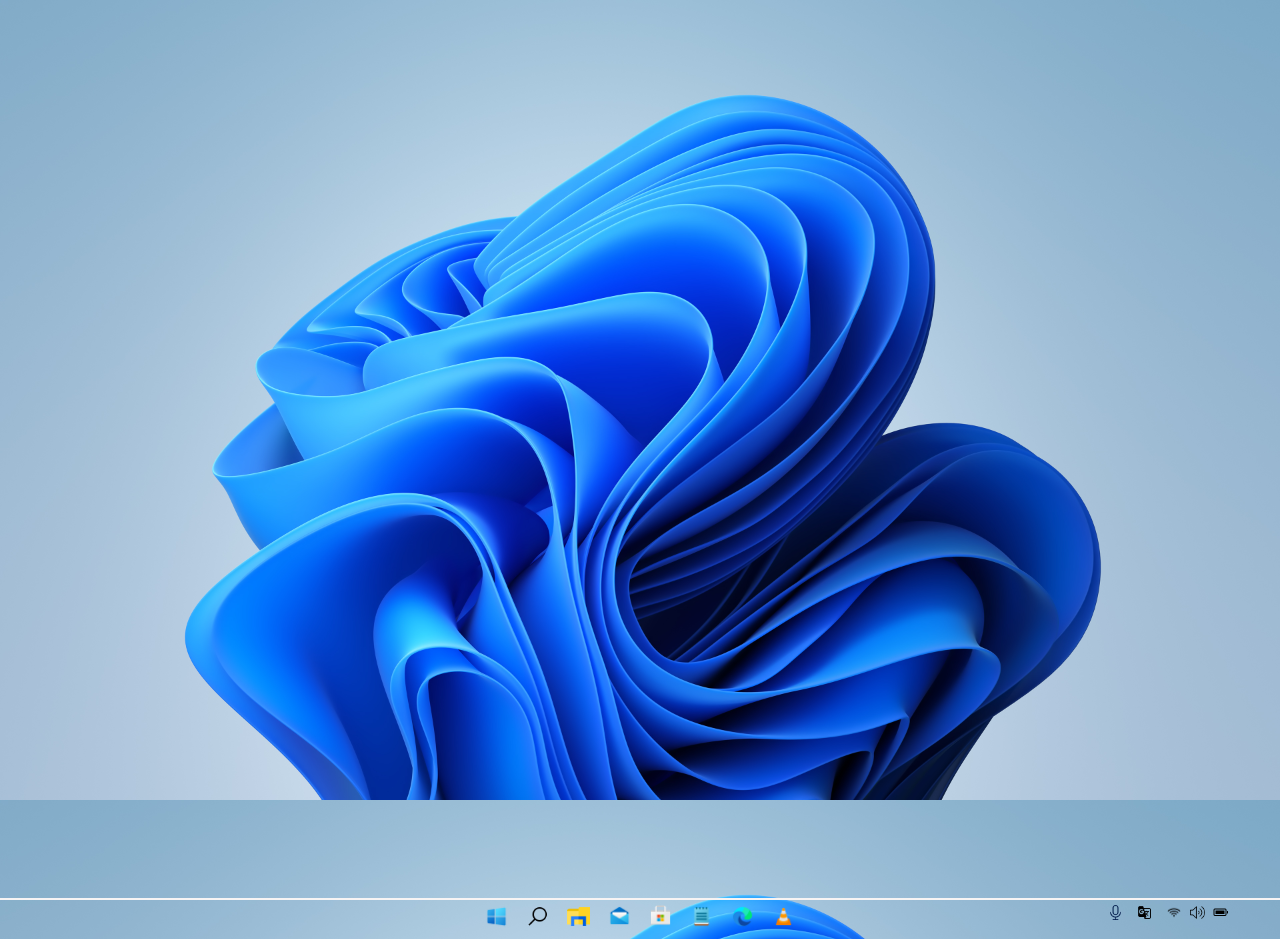
<file: index.html>
<!DOCTYPE html>
<html lang="en">

<head>
    <meta charset="UTF-8">
    <meta http-equiv="X-UA-Compatible" content="IE=edge">
    <meta name="viewport" content="width=device-width, initial-scale=1.0">
    <title>windows 11 preview</title>
    <link rel="stylesheet" href="style.css">
</head>

<body>
    <div id="container">
        <div class="center-taskbar">
            <div class="windows" id="sel">
                <img src="main-taskbar/windows.png" alt="" class="windows-img">
            </div>
            <div class="search">
                <img src="main-taskbar/search.png" alt="">
            </div>
            <a href="/file-explorer/files.html">
                <div class="file-explorer">
                    <img src="main-taskbar/file-explorer.png" alt="">
                </div>
            </a>
            <div class="mail">
                <img src="main-taskbar/mail.png" alt="">
            </div>
            <div class="microsoft-store">
                <img src="main-taskbar/microsoft-store.png" alt="">
            </div>
            <div class="notepad">
                <img src="main-taskbar/notepad.png" alt="">
            </div>
            <div class="edge">
                <img src="main-taskbar/edge.png" alt="">
            </div>
            <div class="vlc">
                <img src="main-taskbar/vlc.png" alt="">
            </div>
        </div>
        <div class="right-taskbar">
            <div class="microphone">
                <img src="right-taskbar/microphone.png" alt="">
            </div>
            <div class="language">
                <img src="right-taskbar/language.png" alt="">
            </div>
            <div class="last-three-right">
                <img src="right-taskbar/wifi.png" alt="">
                <img src="right-taskbar/volume.png" alt="">
                <img src="right-taskbar/battery.png" alt="">
            </div>
        </div>
    </div>
    <div id="start" style="display: none;">
        <div class="top-twoFlex">
            <div class="heading-start">Pinned</div>
            <button class="right-twoFlex">All apps ></button>
        </div>
        <div class="first-six">
            <div class="edge-img">
                <img src="start/edge.png" alt="">
                <p>Edge</p>
            </div>
            <div class="camera-img">
                <img src="start/camera.png" alt="">
                <p>Camera</p>
            </div>
            <a href="/file-explorer/files.html">
                <div class="file-explorer-img">
                    <img src="start/file-explorer.png" alt="">
                    <p style="text-decoration: none; color:black">Files</p>
                </div>
            </a>
            <div class="mail-img">
                <img src="start/mail.png" alt="">
                <p>Mail</p>
            </div>
            <div class="store-img">
                <img src="start/microsoft-store.png" alt="">
                <p>Store</p>
            </div>
            <div class="notepad-img">
                <img src="start/notepad.png" alt="">
                <p>Notepad</p>
            </div>
        </div>
        <div class="second-six">
            <div class="vlc-img">
                <img src="start/vlc.png" alt="">
                <p>VLC</p>
            </div>
            <div class="fb-img">
                <img src="start/fb.png" alt="">
                <p>Facebook</p>
            </div>
            <div class="instagram-img">
                <img src="start/instagram.png" alt="">
                <p>Instagram</p>
            </div>
            <div class="messenger-img">
                <img src="start/messenger.png" alt="">
                <p>Messenger</p>
            </div>
            <div class="netflix-img">
                <img src="start/netflix.png" alt="">
                <p>Netflix</p>
            </div>
            <div class="office-img">
                <img src="start/office.png" alt="">
                <p>Office</p>
            </div>
        </div>
        <div class="third-six">
            <div class="prime-img">
                <img src="start/prime.png" alt="">
                <p>Prime</p>
            </div>
            <div class="settings-img">
                <img src="start/settings.png" alt="">
                <p>Setting</p>
            </div>
            <div class="spotify-img">
                <img src="start/spotify.png" alt="">
                <p>Spotify</p>
            </div>
            <div class="twitter-img">
                <img src="start/twitter.png" alt="">
                <p>Twitter</p>
            </div>
            <div class="whatsapp-img">
                <img src="start/whatsapp.png" alt="">
                <p>Whatsapp</p>
            </div>
            <div class="xbox-img">
                <img src="start/xbox-logo.png" alt="">
                <p>Xbox</p>
            </div>
        </div>
        <div id="important">
            <div class="important-top">
                <div class="Important-note">Recommended</div>
                <button class="important-more">More ></button>
            </div>
            <div class="three-recom">
                <div class="news">
                    <div class="news-img">
                        <img src="start/news.png" alt="">
                    </div>
                    <div class="news-heading">
                        <div><b>Latest News</b> </div>
                        <div>Recently Added</div>
                    </div>
                </div>
                <div class="keep">
                    <div class="keep-img">
                        <img src="start/keep.png" alt="">
                    </div>
                    <div class="keep-heading">
                        <div> <b>Google Keep</b> </div>
                        <div>Recently Added</div>
                    </div>
                </div>
                <div class="chrome">
                    <div class="chrome-img">
                        <img src="start/chrome.png" alt="">
                    </div>
                    <div class="chrome-heading">
                        <div><b>Chrome</b> </div>
                        <div>Recently Added</div>
                    </div>
                </div>
            </div>
        </div>
    </div>
</body>
<script src="script.js"></script>

</html>
</file>
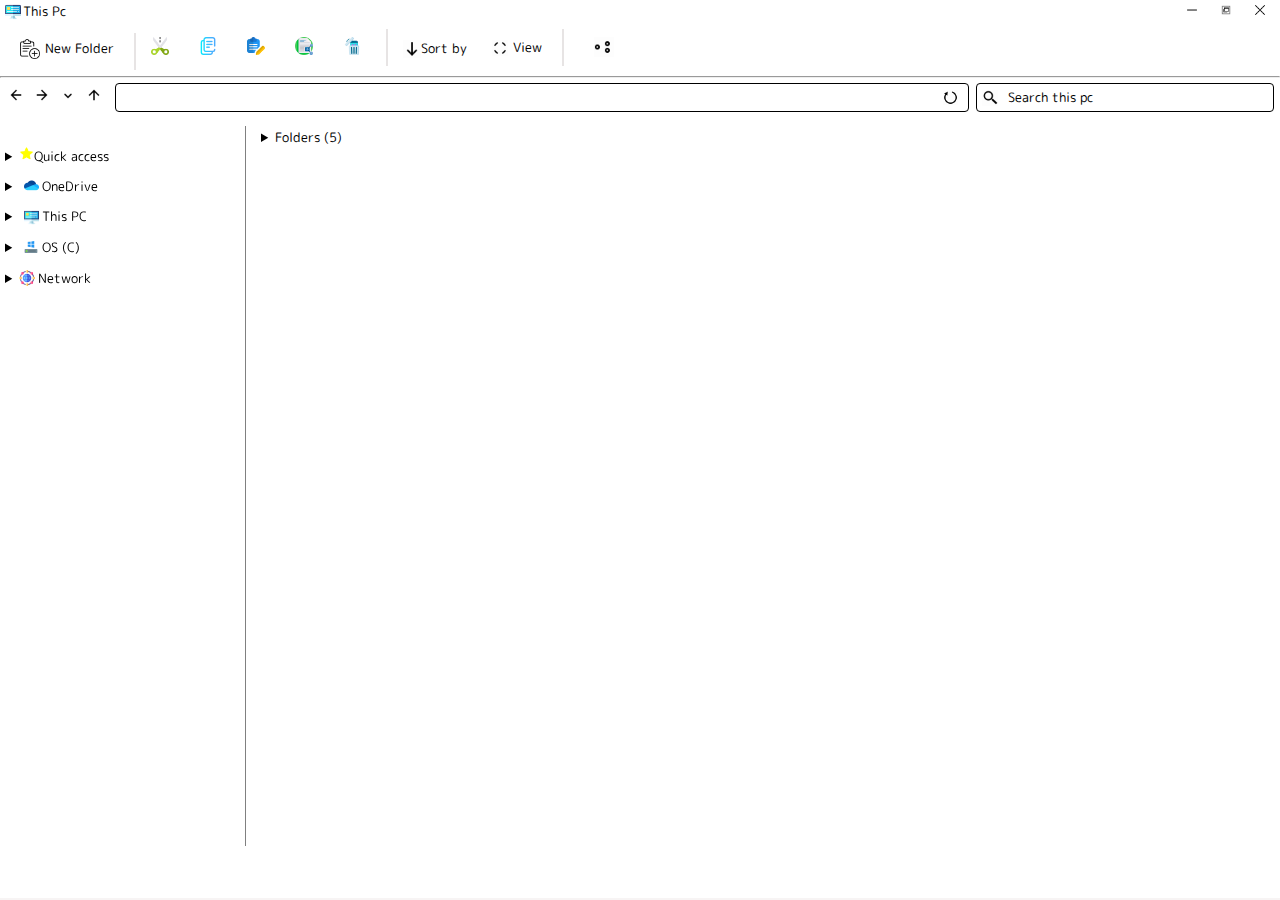
<file: file-explorer/files.html>
<!DOCTYPE html>
<html lang="en">

<head>
    <meta charset="UTF-8">
    <meta http-equiv="X-UA-Compatible" content="IE=edge">
    <meta name="viewport" content="width=device-width, initial-scale=1.0">
    <title>This Pc</title>
    <link rel="stylesheet" href="files.css">
</head>

<body id="closeBody">
    <div id="upper">
        <div id="first-upper">
            <div class="left-upper">
                <img src="top/pc-icon.png" alt="">
                <div>This Pc</div>
            </div>
            <div class="right-upper">
                <img src="top/minimize.png" alt="">
                <img src="top/icons8-maximize-window.gif" alt="">
                <a href="../index.html">
                    <img src="top/close.png" alt="" id="closeWindows">
                </a>
            </div>
        </div>
        <div id="second-upper">
            <div class="folder">
                <img src="top/folder.png" alt="">
                <div>New Folder</div>
                <!-- <hr style="border: none; "> -->
                <hr>
            </div>
            <div class="four-icons">
                <div class="cut">
                    <img src="top/cut.png" alt="">
                </div>
                <div class="copy">
                    <img src="top/copy2.png" alt="">
                </div>
                <div class="rename">
                    <img src="top/rename.png" alt="">
                </div>
                <div class="share">
                    <img src="top/share2.png" alt="">
                </div>
                <div class="delete">
                    <img src="top/delete.png" alt="">
                </div>
                <hr>
            </div>
            <div class="short">
                <img src="top/short.gif" alt="">
                <div>Sort by</div>
            </div>
            <div class="sort-first-div">
                <ul class="firstColor">
                    <li>Name</li>
                    <li>Type</li>
                    <li>Total Size</li>
                    <div>
                        <li class="explore">More</li>
                        <img src="top/right-more.gif" alt="">
                    </div>
                    <div class="more-explore">
                        <ul>
                            <li>Free Space</li>
                            <li>File System</li>
                            <li>Comments</li>
                            <li>Network Location</li>
                            <li>Percent Full</li>
                        </ul>
                    </div>
                    <li>Ascending</li>
                    <li>Descending</li>
                    <hr style="border: 0.01px solid; color: rgb(241, 237, 237);">
                    <div class="groupName">
                        <li>Group by</li>
                        <!-- <img src="top/right-more.gif" alt=""> -->
                    </div>
                </ul>
                <div class="groupExtract">
                    <ul>
                        <li>Name</li>
                        <li>Type</li>
                        <li>Total Size</li>
                        <li>Free Space</li>
                        <li>File System</li>
                        <li>Comments</li>
                        <li>Network Location</li>
                        <li>Percent Full</li>
                    </ul>
                </div>

            </div>
            <div id="view">
                <div class="flex-view">
                    <img src="view/icons8-full-screen.gif" alt="">
                    <div>View</div>
                </div>
                <div class="view-content">
                    <div class="extra-large-icon">
                        <img src="view/extra-large-icon.png" alt="">
                        <div>Extra Large icons</div>
                    </div>
                    <div class="large-icon">
                        <img src="view/extra-large-icon.png" alt="">
                        <div>Large icons</div>
                    </div>
                    <div class="medium-icon">
                        <img src="view/extra-large-icon.png" alt="">
                        <div>Medium Icon</div>
                    </div>
                    <div class="small-icon">
                        <img src="view/small-icon.png" alt="">
                        <div>Small icon</div>
                    </div>
                    <div class="list">
                        <img src="view/list.png" alt="">
                        <div>List</div>
                    </div>
                    <div class="details">
                        <img src="view/details.png" alt="">
                        <div>Details</div>
                    </div>
                    <div class="tiles">
                        <img src="view/tiles.png" alt="">
                        <div>Tiles</div>
                    </div>
                    <div class="content">
                        <img src="view/content.png" alt="">
                        <div>Content</div>
                    </div>
                    <div class="compact-view">
                        <img src="view/compact-view.gif" alt="">
                        <div>Compact View</div>
                    </div>
                    <hr>
                    <div class="show">Show
                        <img src="view/show/show-more.gif" alt="">
                    </div>
                </div>
                <div class="show-content">
                    <div class="details-pane">
                        <img src="view/show/details.png" alt="">
                        <div>Details pane</div>
                    </div>
                    <div class="preview">
                        <img src="view/show/preview.png" alt="">
                        <div>Preview pane</div>
                    </div>
                    <div class="check-box">
                        <img src="view/show/check-box.png" alt="">
                        <div>Item check boxes</div>
                    </div>
                    <div class="file-name">
                        <img src="view/show/file-name.png" alt="">
                        <div>File name extensions</div>
                    </div>
                    <div class="hidden-items">
                        <img src="view/show/hidden-items.png" alt="">
                        <div>Hidden items</div>
                    </div>
                </div>
            </div>
            <hr class="lastTop">
            <div class="dot">
                <img src="dot/dot-gif.gif" alt="">
            </div>
            <div class="dotContent">
                <div class="location">
                    <img src="dot/dot-content-images/location.png" alt="">
                    <div>Add a network location</div>
                </div>
                <div class="map">
                    <img src="dot/dot-content-images/network.png" alt="">
                    <div>Map network drive</div>
                </div>
                <div class="disconnect">
                    <img src="dot/dot-content-images/disconnect.png" alt="">
                    <div>Disconnect network drive</div>
                </div>
                <div class="select">
                    <img src="dot/dot-content-images/select-all.png" alt="">
                    <div>Select all</div>
                </div>
                <div class="selectNone">
                    <img src="dot/dot-content-images/select-none.png" alt="">
                    <div>Select none</div>
                </div>
                <div class="invert">
                    <img src="dot/dot-content-images/invert.png" alt="">
                    <div>Invert selection</div>
                </div>
                <div class="options">
                    <img src="dot/dot-content-images/options.png" alt="">
                    <div>Options</div>
                </div>
                <div class="properties">
                    <img src="dot/dot-content-images/properties.png" alt="">
                    <div>Properties</div>
                </div>
            </div>
        </div>
        <hr>
    </div>
    <div id="middelFlex">
        <div class="arrowImage">
            <img src="arrowFolder/leftArrow.png" alt="">
            <img src="arrowFolder/rightArrow.png" alt="">
            <img src="arrowFolder/downArrow.png" alt="">
            <img src="arrowFolder/upArrow.png" alt="">
        </div>
        <div class="pageReload">
            <img src="arrowFolder/page-reload.gif" alt="">
        </div>
        <div class="searchHere">
            <img src="arrowFolder/search-here.gif" alt="">
            <input type="text" placeholder="Search this pc" class="search">
        </div>
    </div>
    <br>
    <div id="lastSection">
        <div class="leftSection">
            <details>
                <summary><img src="lastSection/quickAccess.png" class="quickimg" alt="">Quick access</summary>
                <div class="quickaccess-Content">
                    <div class="desktop" style="display: flex;">
                        <img src="lastSection/desktop.png" alt="">
                        <div>Desktop</div>
                    </div>
                    <div class="download" style="display: flex;">
                        <img src="lastSection/download.png" alt="">
                        <div>Download</div>
                    </div>
                    <div class="documents" style="display: flex;">
                        <img src="lastSection/documents.png" alt="">
                        <div>Documents</div>
                    </div>
                    <div class="pictures" style="display: flex;">
                        <img src="lastSection/picture.png" alt="">
                        <div>Picture</div>
                    </div>
                    <div class="screenShot" style="display: flex;">
                        <img src="lastSection/screenshot.png" alt="">
                        <div>Screenshots</div>
                    </div>
                </div>
            </details>
            <details class="secondDetails">
                <summary><img src="lastSection/onedrive.png" alt="" class="oneDrive-mainimg">OneDrive</summary>
                <div class="onedriveContent">
                    <div class="onedriveDesktop" style="display: flex;">
                        <img src="lastSection/ondrive-desktop.png" alt="">
                        <div>Desktop</div>
                    </div>
                    <div class="onedriveDocument" style="display: flex;">
                        <img src="lastSection/onedrive-document.png" alt="">
                        <div>Documents</div>
                    </div>
                    <div class="onedrivePicture" style="display: flex;">
                        <img src="lastSection/onedrive-picture.png" alt="">
                        <div>Pictures</div>
                    </div>
                </div>
            </details>
            <details>
                <summary class="thirdDetails"><img src="lastSection/this-pc.png" class="thisPc" alt="">This PC</summary>
                <div class="thisPccontent">
                    <div class="pcDesktop" style="display: flex;">
                        <img src="lastSection/desktop.png" alt="">
                        <div>Desktop</div>
                    </div>
                    <div class="pcDocuments" style="display: flex;">
                        <img src="lastSection/documents.png" alt="">
                        <div>Documents</div>
                    </div>
                    <div class="pcDownload" style="display: flex;">
                        <img src="lastSection/download.png" alt="">
                        <div>Download</div>
                    </div>
                    <div class="pcMusic" style="display: flex;">
                        <img src="lastSection/music.png" alt="">
                        <div>Music</div>
                    </div>
                    <div class="pcPucture" style="display: flex;">
                        <img src="lastSection/picture.png" alt="">
                        <div>Picture</div>
                    </div>
                    <div class="pcVideos" style="display: flex;">
                        <img src="lastSection/videos.png" alt="">
                        <div>Videos</div>
                    </div>
                </div>
            </details>
            <details class="osContent">
                <summary class="fourthDetails"><img src="lastSection/c-drive.png" alt="" class="cDrive">OS (C)</summary>
                <details class="cApps">
                    <summary><img src="lastSection/folder.png" alt="" class="cApps-img">Apps</summary>
                    <div class="appsContent">
                        <div class="app-firstFolder">
                            <img src="lastSection/folder.png" alt="">
                            <div>7VDFT</div>
                        </div>
                        <div class="app-secondFolder">
                            <img src="lastSection/folder.png" alt="">
                            <div>YR2T2</div>
                        </div>
                    </div>
                </details>
                <details class="dell">
                    <summary><img src="lastSection/folder.png" alt="">Dell</summary>
                    <details class="dellUpdate">
                        <summary><img src="lastSection/folder.png" alt="">UpdatePackage</summary>
                        <div class="dellLog">
                            <img src="lastSection/folder.png" alt="">
                            <div>Log</div>
                        </div>
                    </details>
                </details>
                <details class="drivers">
                    <summary><img src="lastSection/folder.png" alt="">Drivers</summary>
                    <details class="driversAudio">
                        <summary><img src="lastSection/folder.png" alt="">Audio</summary>
                        <details class="driver-firstCode">
                            <summary><img src="lastSection/folder.png" alt="">722J5</summary>
                            <details class="driversZero">
                                <summary><img src="lastSection/folder.png" alt="">0</summary>
                                <details class="drivers-drivers">
                                    <summary><img src="lastSection/folder.png" alt="">Drivers</summary>
                                    <div class="drivers-drivers-lastCode">
                                        <img src="lastSection/folder.png" alt="">
                                        <div>CSUFD</div>
                                    </div>
                                </details>
                            </details>
                        </details>
                        <details class="drivers-secondCode">
                            <summary><img src="lastSection/folder.png" alt="">RHHPH</summary>
                            <details class="drivers-RealtekAudio">
                                <summary><img src="lastSection/folder.png" alt="">RealtekAudio</summary>
                                <details class="details-firstI">
                                    <summary><img src="lastSection/folder.png" alt="">I</summary>
                                    <details class="details-secondI">
                                        <summary><img src="lastSection/folder.png" alt="">I</summary>
                                        <details class="drivers-as">
                                            <summary><img src="lastSection/folder.png" alt="">AS</summary>
                                            <div class="drivers-dlls">
                                                <img src="lastSection/folder.png" alt="">
                                                <div>DLLs</div>
                                            </div>
                                            <details class="drivers-ias">
                                                <summary><img src="lastSection/folder.png" alt="">IAS</summary>
                                                <div class="drivers-cfg">
                                                    <img src="lastSection/folder.png" alt="">
                                                    <div>Cfg</div>
                                                </div>
                                            </details>
                                        </details>
                                        <div class="drivers-fwLogy">
                                            <div class="drivers-Fw">
                                                <img src="lastSection/folder.png" alt="">
                                                <div>Fw</div>
                                            </div>
                                            <div class="drivers-topology">
                                                <img src="lastSection/folder.png" alt="">
                                                <div>Topology</div>
                                            </div>
                                        </div>
                                        <details class="drivers-Wov">
                                            <summary><img src="lastSection/folder.png" alt="">Wov</summary>
                                            <details class="drivers-corcent">
                                                <summary><img src="lastSection/folder.png" alt="">Corcent</summary>
                                                <details class="drivers-m">
                                                    <summary><img src="lastSection/folder.png" alt="">m</summary>
                                                    <div class="drivers-zh-CN">
                                                        <img src="lastSection/folder.png" alt="">
                                                        <div>zh-CN</div>
                                                    </div>
                                                </details>
                                            </details>
                                            <details class="drivers-Corfuj">
                                                <summary><img src="lastSection/folder.png" alt="">Corfuj</summary>
                                                <details class="drivers-secondM">
                                                    <summary><img src="lastSection/folder.png" alt="">m</summary>
                                                    <div class="drivers-ja-JP">
                                                        <img src="lastSection/folder.png" alt="">
                                                        <div>ja-JP</div>
                                                    </div>
                                                </details>
                                            </details>
                                            <details class="drivers-Corleno">
                                                <summary><img src="lastSection/folder.png" alt="">Corleno</summary>
                                                <details class="drivers-thirdM">
                                                    <summary><img src="lastSection/folder.png" alt="">m</summary>
                                                    <div class="drivers-second-zh-CN">
                                                        <img src="lastSection/folder.png" alt="">
                                                        <div>zh-CN</div>
                                                    </div>
                                                </details>
                                            </details>
                                            <details class="drivers-Corleno2">
                                                <summary><img src="lastSection/folder.png" alt="">Corleno2</summary>
                                                <details class="drivers-fourthM">
                                                    <summary><img src="lastSection/folder.png" alt="">m</summary>
                                                    <div class="drivers-fourth-zh-CN">
                                                        <img src="lastSection/folder.png" alt="">
                                                        <div>zh-CN</div>
                                                    </div>
                                                </details>
                                            </details>
                                            <details class="drivers-Corlexa">
                                                <summary><img src="lastSection/folder.png" alt="">Corlexa</summary>
                                                <details class="drivers-fifthM">
                                                    <summary><img src="lastSection/folder.png" alt="">m</summary>
                                                    <div class="drivers-de-DE">
                                                        <img src="lastSection/folder.png" alt="">
                                                        <div>de-DE</div>
                                                    </div>
                                                    <div class="drivers-de-AU">
                                                        <img src="lastSection/folder.png" alt="">
                                                        <div>de-Au</div>
                                                    </div>
                                                    <div class="drivers-de-CA">
                                                        <img src="lastSection/folder.png" alt="">
                                                        <div>de-CA</div>
                                                    </div>
                                                    <div class="drivers-de-GB">
                                                        <img src="lastSection/folder.png" alt="">
                                                        <div>de-GB</div>
                                                    </div>
                                                    <div class="drivers-de-IN">
                                                        <img src="lastSection/folder.png" alt="">
                                                        <div>de-IN</div>
                                                    </div>
                                                    <div class="drivers-de-US">
                                                        <img src="lastSection/folder.png" alt="">
                                                        <div>de-US</div>
                                                    </div>
                                                    <div class="drivers-es-ES">
                                                        <img src="lastSection/folder.png" alt="">
                                                        <div>es-ES</div>
                                                    </div>
                                                    <div class="drivers-es-MX">
                                                        <img src="lastSection/folder.png" alt="">
                                                        <div>es-MX</div>
                                                    </div>
                                                    <div class="drivers-fr-CA">
                                                        <img src="lastSection/folder.png" alt="">
                                                        <div>fr-CA</div>
                                                    </div>
                                                    <div class="drivers-fr-FR">
                                                        <img src="lastSection/folder.png" alt="">
                                                        <div>fr-FR</div>
                                                    </div>
                                                    <div class="drivers-fr-IT">
                                                        <img src="lastSection/folder.png" alt="">
                                                        <div>fr-IT</div>
                                                    </div>
                                                    <div class="drivers-ja-JP">
                                                        <img src="lastSection/folder.png" alt="">
                                                        <div>ja-JP</div>
                                                    </div>
                                                </details>
                                            </details>
                                            <details class="drivers-echo">
                                                <summary><img src="lastSection/folder.png" alt="">Echo</summary>
                                                <details class="drivers-sixthM">
                                                    <summary><img src="lastSection/folder.png" alt="">m</summary>
                                                    <div class="drivers-echo-m-de-AT">
                                                        <img src="lastSection/folder.png" alt="lastSection/folder.png">
                                                        <div>de-AT</div>
                                                    </div>
                                                    <div class="drivers-echo-m-de-DE">
                                                        <img src="lastSection/folder.png" alt="lastSection/folder.png">
                                                        <div>de-DE</div>
                                                    </div>
                                                    <div class="drivers-echo-m-en-AU">
                                                        <img src="lastSection/folder.png" alt="lastSection/folder.png">
                                                        <div>en-AU</div>
                                                    </div>
                                                    <div class="drivers-echo-m-en-CA">
                                                        <img src="lastSection/folder.png" alt="lastSection/folder.png">
                                                        <div>en-CA</div>
                                                    </div>
                                                    <div class="drivers-echo-m-en-GB">
                                                        <img src="lastSection/folder.png" alt="lastSection/folder.png">
                                                        <div>en-GB</div>
                                                    </div>
                                                    <div class="drivers-echo-m-en-IE">
                                                        <img src="lastSection/folder.png" alt="lastSection/folder.png">
                                                        <div>en-GB</div>
                                                    </div>
                                                    <div class="drivers-echo-m-en-IN">
                                                        <img src="lastSection/folder.png" alt="lastSection/folder.png">
                                                        <div>en-IN</div>
                                                    </div>
                                                    <div class="drivers-echo-m-en-NZ">
                                                        <img src="lastSection/folder.png" alt="lastSection/folder.png">
                                                        <div>en-NZ</div>
                                                    </div>
                                                    <div class="drivers-echo-m-en-US">
                                                        <img src="lastSection/folder.png" alt="lastSection/folder.png">
                                                        <div>en-US</div>
                                                    </div>
                                                    <div class="drivers-echo-m-es-ES">
                                                        <img src="lastSection/folder.png" alt="lastSection/folder.png">
                                                        <div>es-ES</div>
                                                    </div>
                                                    <div class="drivers-echo-m-es-MX">
                                                        <img src="lastSection/folder.png" alt="lastSection/folder.png">
                                                        <div>es-MX</div>
                                                    </div>
                                                    <div class="drivers-echo-m-fr-CA">
                                                        <img src="lastSection/folder.png" alt="lastSection/folder.png">
                                                        <div>fr-CA</div>
                                                    </div>
                                                    <div class="drivers-echo-m-fr-FR">
                                                        <img src="lastSection/folder.png" alt="lastSection/folder.png">
                                                        <div>fr-FR</div>
                                                    </div>
                                                    <div class="drivers-echo-m-it-IT">
                                                        <img src="lastSection/folder.png" alt="lastSection/folder.png">
                                                        <div>it-IT</div>
                                                    </div>
                                                    <div class="drivers-echo-m-ja-JP">
                                                        <img src="lastSection/folder.png" alt="lastSection/folder.png">
                                                        <div>ja-JP</div>
                                                    </div>
                                                </details>
                                            </details>
                                            <details class="drivers-Fuj">
                                                <summary><img src="lastSection/folder.png" alt="">Fuj</summary>
                                                <details class="drivers-fujM">
                                                    <summary><img src="lastSection/folder.png" alt="">m</summary>
                                                    <div class="drivers-fujM-ja-JP">
                                                        <img src="lastSection/folder.png" alt="">
                                                        <div>ja-JP</div>
                                                    </div>
                                                </details>
                                            </details>
                                            <details class="drivers-heyColva">
                                                <summary><img src="lastSection/folder.png" alt="">HeyClova</summary>
                                                <details class="drivers-heyColvaM">
                                                    <summary><img src="lastSection/folder.png" alt="">m</summary>
                                                    <div class="drivers-heyColvaM-ko-KR">
                                                        <img src="lastSection/folder.png" alt="">
                                                        <div>ko-KR</div>
                                                    </div>
                                                </details>
                                            </details>
                                            <details class="drivers-hilG">
                                                <summary><img src="lastSection/folder.png" alt="">HiLG</summary>
                                                <details class="drivers-hilGm">
                                                    <summary><img src="lastSection/folder.png" alt="">m</summary>
                                                    <div class="drivers-hilGm-ko-KR">
                                                        <img src="lastSection/folder.png" alt="">
                                                        <div>ko-KR</div>
                                                    </div>
                                                </details>
                                            </details>
                                            <details class="drivers-HwKws">
                                                <summary><img src="lastSection/folder.png" alt="">HwKws</summary>
                                                <details class="drivers-HwKwsM">
                                                    <summary><img src="lastSection/folder.png" alt="">m</summary>
                                                    <div class="drivers-HwKwsM-m-de-DE">
                                                        <img src="lastSection/folder.png" alt="">
                                                        <div>de-DE</div>
                                                    </div>
                                                    <div class="drivers-HwKwsM-m-en-AU">
                                                        <img src="lastSection/folder.png" alt="">
                                                        <div>en-AU</div>
                                                    </div>
                                                    <div class="drivers-HwKwsM-m-en-CA">
                                                        <img src="lastSection/folder.png" alt="">
                                                        <div>en-CA</div>
                                                    </div>
                                                    <div class="drivers-HwKwsM-m-en-GB">
                                                        <img src="lastSection/folder.png" alt="">
                                                        <div>en-GB</div>
                                                    </div>
                                                    <div class="drivers-HwKwsM-m-en-IN">
                                                        <img src="lastSection/folder.png" alt="">
                                                        <div>en-IN</div>
                                                    </div>
                                                    <div class="drivers-HwKwsM-m-en-US">
                                                        <img src="lastSection/folder.png" alt="">
                                                        <div>en-US</div>
                                                    </div>
                                                    <div class="drivers-HwKwsM-m-es-ES">
                                                        <img src="lastSection/folder.png" alt="">
                                                        <div>es-ES</div>
                                                    </div>
                                                    <div class="drivers-HwKwsM-m-es-MX">
                                                        <img src="lastSection/folder.png" alt="">
                                                        <div>es-MX</div>
                                                    </div>
                                                    <div class="drivers-HwKwsM-m-fr-CA">
                                                        <img src="lastSection/folder.png" alt="">
                                                        <div>fr-CA</div>
                                                    </div>
                                                    <div class="drivers-HwKwsM-m-fr-FR">
                                                        <img src="lastSection/folder.png" alt="">
                                                        <div>fr-FR</div>
                                                    </div>
                                                    <div class="drivers-HwKwsM-m-it-IT">
                                                        <img src="lastSection/folder.png" alt="">
                                                        <div>it-IT</div>
                                                    </div>
                                                    <div class="drivers-HwKwsM-m-ja-JP">
                                                        <img src="lastSection/folder.png" alt="">
                                                        <div>ja-JP</div>
                                                    </div>
                                                    <div class="drivers-HwKwsM-m-pt-BR">
                                                        <img src="lastSection/folder.png" alt="">
                                                        <div>pt-BR</div>
                                                    </div>
                                                    <div class="drivers-HwKwsM-m-zh-CN">
                                                        <img src="lastSection/folder.png" alt="">
                                                        <div>zh-CN</div>
                                                    </div>
                                                </details>
                                            </details>
                                            <details class="drivers-Leno2">
                                                <summary><img src="lastSection/folder.png" alt="">Leno2</summary>
                                                <details class="drivers-leno2m">
                                                    <summary><img src="lastSection/folder.png" alt="">m</summary>
                                                    <div class="drivers-leno2m">
                                                        <img src="lastSection/folder.png" alt="">
                                                        <div>zh-CN</div>
                                                    </div>
                                                </details>
                                            </details>
                                            <div class="drivers-service">
                                                <img src="lastSection/folder.png" alt="">
                                                <div>Service</div>
                                            </div>
                                            <div class="drivers-sid">
                                                <img src="lastSection/folder.png" alt="">
                                                <div>Sid</div>
                                            </div>
                                        </details>
                                    </details>
                                </details>
                            </details>
                        </details>
                    </details>
                </details>
                <div class="intel">
                    <img src="lastSection/folder.png" alt="lastSection/folder.png">
                    <div>Intel</div>
                </div>
                <details class="MagicPlusMini">
                    <summary><img src="lastSection/folder.png" alt="lastSection/folder.png">MagicPlusMini</summary>
                    <div class="MagicPlusMini-app">
                        <img src="lastSection/folder.png" alt="lastSection/folder.png">
                        <div>app</div>
                    </div>
                </details>
                <div class="perfLogs">
                    <img src="lastSection/folder.png" alt="">
                    <div>PerfLogs</div>
                </div>
                <details class="programFiles">
                    <summary><img src="lastSection/folder.png" alt="">Program Files</summary>
                </details>
                <details class="filesX86">
                    <summary><img src="lastSection/folder.png" alt="">Program Files (x86)</summary>
                </details>
                <details class="users">
                    <summary><img src="lastSection/folder.png" alt="">Users</summary>
                </details>
                <details class="windows">
                    <summary><img src="lastSection/folder.png" alt="">Windows</summary>
                </details>
            </details>
            <details class="network">
                <summary><img src="lastSection/network.png" alt="">Network</summary>
            </details>
        </div>
        <div class="rightSection">
            <details>
                <summary>Folders (5)</summary>
                <div class="rightQuick">
                    <div class="rightQuick-Desktop" style="display: flex;">
                        <img src="lastSection/desktop.png" alt="">
                        <div>Desktop</div>
                    </div>
                    <div class="rightQuick-Downlaod" style="display: flex;">
                        <img src="lastSection/download.png" alt="">
                        <div>Downloads</div>
                    </div>
                    <div class="rightQuick-Documents" style="display: flex;">
                        <img src="lastSection/documents.png" alt="">
                        <div>Documents</div>
                    </div>
                    <div class="rightQuick-Picture" style="display: flex;">
                        <img src="lastSection/picture.png" alt="">
                        <div>Pictures</div>
                    </div>
                    <div class="rightQuick-Screenshot" style="display: flex;">
                        <img src="lastSection/screenshot.png" alt="">
                        <div>Screenshots</div>
                    </div>
                </div>
            </details>
        </div>
    </div>

    <!-- fileExplorer-taskbar -->

    <div id="file-container">
        <div class="file-center-taskbar">
            <div class="file-windows" id="file-sel">
                <img src="main-taskbar/windows.png" alt="" class="file-windows-img">
            </div>
            <div class="file-search">
                <img src="main-taskbar/search.png" alt="">
            </div>
            <div class="file-file-explorer">
                <img src="main-taskbar/file-explorer.png" alt="">
            </div>
            <div class="file-mail">
                <img src="main-taskbar/mail.png" alt="">
            </div>
            <div class="file-microsoft-store">
                <img src="main-taskbar/microsoft-store.png" alt="">
            </div>
            <div class="file-notepad">
                <img src="main-taskbar/notepad.png" alt="">
            </div>
            <div class="file-edge">
                <img src="main-taskbar/edge.png" alt="">
            </div>
            <div class="file-vlc">
                <img src="main-taskbar/vlc.png" alt="">
            </div>
        </div>
        <div class="file-right-taskbar">
            <div class="file-microphone">
                <img src="right-taskbar/microphone.png" alt="">
            </div>
            <div class="file-language">
                <img src="right-taskbar/language.png" alt="">
            </div>
            <div class="file-last-three-right">
                <img src="right-taskbar/wifi.png" alt="">
                <img src="right-taskbar/volume.png" alt="">
                <img src="right-taskbar/battery.png" alt="">
            </div>
        </div>
    </div>
    <!-- windows-start -->

    <div id="file-start" style="display: none;">
        <div class="file-top-twoFlex">
            <div class="file-heading-start">Pinned</div>
            <button class="file-right-twoFlex">All apps ></button>
        </div>
        <div class="file-first-six">
            <div class="file-edge-img">
                <img src="fileExplorer-taskBar/start/edge.png" alt="">
                <p>Edge</p>
            </div>
            <div class="file-camera-img">
                <img src="fileExplorer-taskBar/start/camera.png" alt="">
                <p>Camera</p>
            </div>
            <div class="file-file-explorer-img">
                <img src="fileExplorer-taskBar/start/file-explorer.png" alt="">
                <p>Files</p>
            </div>
            <div class="file-mail-img">
                <img src="fileExplorer-taskBar/start/mail.png" alt="">
                <p>Mail</p>
            </div>
            <div class="file-store-img">
                <img src="fileExplorer-taskBar/start/microsoft-store.png" alt="">
                <p>Store</p>
            </div>
            <div class="file-notepad-img">
                <img src="fileExplorer-taskBar/start/notepad.png" alt="">
                <p>Notepad</p>
            </div>
        </div>
        <div class="file-second-six">
            <div class="file-vlc-img">
                <img src="fileExplorer-taskBar/start/vlc.png" alt="">
                <p>VLC</p>
            </div>
            <div class="file-fb-img">
                <img src="fileExplorer-taskBar/start/fb.png" alt="">
                <p>Facebook</p>
            </div>
            <div class="file-instagram-img">
                <img src="fileExplorer-taskBar/start/instagram.png" alt="">
                <p>Instagram</p>
            </div>
            <div class="file-messenger-img">
                <img src="fileExplorer-taskBar/start/messenger.png" alt="">
                <p>Messenger</p>
            </div>
            <div class="file-netflix-img">
                <img src="fileExplorer-taskBar/start/netflix.png" alt="">
                <p>Netflix</p>
            </div>
            <div class="file-office-img">
                <img src="fileExplorer-taskBar/start/office.png" alt="">
                <p>Office</p>
            </div>
        </div>
        <div class="file-third-six">
            <div class="file-prime-img">
                <img src="fileExplorer-taskBar/start/prime.png" alt="">
                <p>Prime</p>
            </div>
            <div class="file-settings-img">
                <img src="fileExplorer-taskBar/start/settings.png" alt="">
                <p>Setting</p>
            </div>
            <div class="file-spotify-img">
                <img src="fileExplorer-taskBar/start/spotify.png" alt="">
                <p>Spotify</p>
            </div>
            <div class="file-twitter-img">
                <img src="fileExplorer-taskBar/start/twitter.png" alt="">
                <p>Twitter</p>
            </div>
            <div class="file-whatsapp-img">
                <img src="fileExplorer-taskBar/start/whatsapp.png" alt="">
                <p>Whatsapp</p>
            </div>
            <div class="file-xbox-img">
                <img src="fileExplorer-taskBar/start/xbox-logo.png" alt="">
                <p>Xbox</p>
            </div>
        </div>
        <div id="file-important">
            <div class="file-important-top">
                <div class="file-Important-note">Recommended</div>
                <button class="file-important-more">More ></button>
            </div>
            <div class="file-three-recom">
                <div class="file-news">
                    <div class="file-news-img">
                        <img src="fileExplorer-taskBar/start/news.png" alt="">
                    </div>
                    <div class="file-news-heading">
                        <div><b>Latest News</b> </div>
                        <div>Recently Added</div>
                    </div>
                </div>
                <div class="file-keep">
                    <div class="file-keep-img">
                        <img src="fileExplorer-taskBar/start/keep.png" alt="">
                    </div>
                    <div class="file-keep-heading">
                        <div> <b>Google Keep</b> </div>
                        <div>Recently Added</div>
                    </div>
                </div>
                <div class="file-chrome">
                    <div class="file-chrome-img">
                        <img src="fileExplorer-taskBar/start/chrome.png" alt="">
                    </div>
                    <div class="cfile-hrome-heading">
                        <div><b>Chrome</b> </div>
                        <div>Recently Added</div>
                    </div>
                </div>
            </div>
        </div>
    </div>
</body>
<script src="files.js"></script>

</html>
</file>
<file: style.css>
@import url('https://fonts.googleapis.com/css2?family=M+PLUS+Rounded+1c:wght@500&display=swap');
* {
    margin: 0;
    padding: 0;
}


/* .background-image img {
    height: 10%;
    width: 90%;
} */

body {
    background-image: url('background-image/windows-11-blue-stock-white-background-light-official-3840x2400-5616.jpg');
    background-size: cover;
    overflow: hidden;
}


/* container */

#container {
    background-color: rgb(247, 244, 244);
    display: flex;
    justify-content: center;
    position: absolute;
    bottom: 0;
    width: 100%;
    height: 2px;
    transition: all 0.50s ease-in-out;
}

#container:hover {
    height: 38px;
    transition: all 0.50s ease-in-out;
}


/* .center-taskbar */

.center-taskbar {
    display: flex;
}

.center-taskbar img {
    height: 23px;
    margin: 3px 4px;
    cursor: pointer;
    padding: 4px 5px;
}

.center-taskbar img:hover {
    background-color: white;
    border-radius: 5px;
}


/* right-taskbar */

.right-taskbar {
    display: flex;
    justify-content: center;
    position: absolute;
    right: 50px;
}

.right-taskbar img {
    height: 15.25px;
    margin: 3px 2px;
    cursor: pointer;
    padding: 4px 5px;
}

.right-taskbar img:hover {
    background-color: white;
    border-radius: 5px;
}

.last-three-right {
    align-self: center;
    margin-left: 5px;
}

.last-three-right img {
    margin: -3px -3px;
}


/* date */


/* #date {
    font-family: 'M PLUS Rounded 1c', sans-serif;
    font-size: 0.75rem;
    align-self: center;
    width: 250px;
} */


/* top-twoFlex */

.top-twoFlex {
    display: flex;
    justify-content: space-between;
}


/* heading-start */

.heading-start {
    font-family: 'M PLUS Rounded 1c', sans-serif;
    font-size: 0.90rem;
    margin-left: -15px;
}

.right-twoFlex {
    margin-right: -16px;
    background-color: white;
    border: 0.1px solid rgb(212, 210, 210);
    padding: 4px 5px;
    border-radius: 3px;
    cursor: pointer;
}


/* start */

#start {
    margin-left: 23rem;
    margin-top: 1.25rem;
    border: 1px solid white;
    width: 30%;
    background-color: rgb(252, 252, 252);
    padding: 30px 65px;
    margin-right: 20px;
    border-radius: 10px;
}

#start img {
    height: 35px;
    padding: 10px 10px;
    margin: 10px 10px;
}


/* first-six */

.first-six {
    display: flex;
    justify-content: center;
    cursor: pointer;
}

.second-six {
    display: flex;
    justify-content: center;
    cursor: pointer;
}

.third-six {
    display: flex;
    justify-content: center;
    cursor: pointer;
}

p {
    text-align: center;
    font-family: 'M PLUS Rounded 1c', sans-serif;
    font-size: 0.75rem;
    position: relative;
    top: -20px;
}


/* important */

.important-top {
    display: flex;
    justify-content: space-between;
    margin-top: 20px;
}

.Important-note {
    font-family: 'M PLUS Rounded 1c', sans-serif;
    font-weight: 590;
    font-size: 0.90rem;
    margin-left: -15px;
}

.important-more {
    margin-right: -16px;
    background-color: white;
    border: 0.1px solid rgb(212, 210, 210);
    padding: 4px 5px;
    border-radius: 3px;
    cursor: pointer;
}


/* three-recom */

.three-recom {
    display: flex;
    justify-content: space-between;
    flex-wrap: wrap;
    margin-left: -35px;
    /* cursor: pointer; */
}


/* news */

.news {
    display: flex;
    cursor: pointer;
}

.news-heading {
    align-self: center;
}

.news-heading::first-line {
    font-size: 0.85rem;
    font-family: 'M PLUS Rounded 1c', sans-serif;
    font-weight: 590;
}

.news-heading div {
    font-size: 0.80rem;
    font-family: 'M PLUS Rounded 1c', sans-serif;
}


/* keep */

.keep {
    display: flex;
    cursor: pointer;
}

.keep-heading {
    align-self: center;
}

.keep-heading div {
    font-size: 0.80rem;
    font-family: 'M PLUS Rounded 1c', sans-serif;
}


/* chrome */

.chrome {
    display: flex;
    cursor: pointer;
}

.chrome-heading {
    align-self: center;
}

.chrome-heading div {
    font-size: 0.80rem;
    font-family: 'M PLUS Rounded 1c', sans-serif;
}
</file>
<file: file-explorer/files.css>
@import url('https://fonts.googleapis.com/css2?family=M+PLUS+Rounded+1c:wght@500&display=swap');
* {
    margin: 0;
    padding: 0;
}


/* upper */

#upper {
    /* position: fixed; */
    /* width: 100%; */
}

#first-upper {
    /* position: fixed; */
    margin: 5px;
    display: flex;
    justify-content: space-between;
}

div {
    font-family: 'M PLUS Rounded 1c', sans-serif;
    font-size: 0.80rem;
    margin-top: -2px;
}

.left-upper {
    display: flex;
    margin-top: 1px;
}

.left-upper img {
    height: 16px;
    margin-right: 2px;
    border-radius: 3px;
}

.right-upper img {
    height: 10px;
    margin: 0px 10px;
    cursor: pointer;
}


/* #second-upper */

#second-upper {
    display: flex;
    /* height: 53px; */
}

.folder {
    display: flex;
}

.folder img {
    height: 20px;
    margin: 17px 0px;
    margin-left: 20px;
}

.folder div {
    align-self: center;
    margin-left: 5px;
}

.folder hr {
    border: 0.01px solid rgb(231, 228, 228);
    height: 35px;
    margin-top: 10.50px;
    margin-left: 20px;
}

.four-icons {
    display: flex;
    align-self: center;
}

.four-icons img {
    height: 18px;
    margin: 15px;
    cursor: pointer;
}

.four-icons hr {
    border: 0.01px solid rgb(231, 228, 228);
    height: 35px;
    margin-top: 5px;
    margin-left: 10px;
}


/* short */

.short {
    display: flex;
    align-items: center;
    margin-left: 15px;
    cursor: pointer;
}

.short img {
    height: 18px;
}


/* short-container */

.sort-first-div div {
    display: flex;
}

.sort-first-div img {
    height: 15px;
    align-self: center;
    /* margin-left: 19px; */
    background-color: transparent;
}

.sort-first-div {
    /* margin-top: 1.40px; */
    /* background-color: #F8F9F9; */
    list-style: none;
    border: 1px solid #fbfdfd;
    width: 140px;
    margin-left: 23.50rem;
    border-radius: 5px;
    position: absolute;
    top: -280px;
}

.firstColor {
    background-color: #fbfdfd;
}

.sort-first-div ul {
    font-size: 0.83rem;
}

.sort-first-div li {
    list-style: none;
    margin: 2px;
    cursor: pointer;
    padding: 5px 30px;
    border-radius: 5px;
    white-space: normal;
    position: relative;
}

.sort-first-div li:hover {
    background-color: white;
}


/* more-explore */

.more-explore {
    margin-left: 115px;
    width: 185px;
    border-radius: 5px;
    background-color: #fbfdfd;
    position: absolute;
    top: -300px;
    overflow-x: inherit;
}

.more-explore li {
    margin-top: 2px;
}

.explore {
    font-size: 0.87rem;
}


/* group */

.groupName img {
    height: 15px;
    align-self: center;
    position: relative;
    left: -20px;
    background-color: transparent;
    overflow: hidden;
}

.groupExtract {
    position: absolute;
    left: 115px;
    top: -360px;
    /* border: 1px solid #fbfdfd; */
    width: 182px;
    border-radius: 5px;
    background-color: #6d8585;
    /* background-color: #F8F9F9; */
}


/* view */

#view {
    align-self: center;
    margin-left: 25px;
    margin-right: 10px;
}

.flex-view {
    display: flex;
    cursor: pointer;
}

.flex-view img {
    height: 16px;
    margin-right: 5px;
}


/* view-content */

.view-content {
    position: absolute;
    top: -280px;
    margin-left: -3rem;
    list-style: none;
    width: 140px;
    border-radius: 10px;
    border: 1px solid #fbfdfd;
    background-color: #fbfdfd;
    padding: 10px 20px;
}

.extra-large-icon {
    display: flex;
}

.extra-large-icon img {
    height: 17px;
    margin-right: 8px;
}

.large-icon {
    display: flex;
    margin-top: 8px;
}

.large-icon img {
    height: 15px;
    margin-right: 10px;
    margin-left: 1px;
}

.medium-icon {
    display: flex;
    margin-top: 8px;
}

.medium-icon img {
    height: 13px;
    margin-right: 10px;
    margin-left: 2px;
}

.small-icon {
    display: flex;
    margin-top: 8px;
}

.small-icon img {
    height: 15px;
    margin-right: 10px;
    margin-left: 0.70px;
}

.list {
    display: flex;
    margin-top: 8px;
}

.list img {
    height: 15px;
    margin-right: 10px;
    margin-left: 0.80px;
}

.details {
    display: flex;
    margin-top: 8px;
}

.details img {
    height: 15px;
    margin-right: 10px;
    margin-left: 0.90px;
}

.tiles {
    display: flex;
    margin-top: 8px;
}

.tiles img {
    height: 15px;
    margin-right: 9px;
    margin-left: 1px;
}

.content {
    display: flex;
    margin-top: 8px;
}

.content img {
    height: 15px;
    margin-right: 10px;
    margin-left: 0.70px;
}

.compact-view {
    display: flex;
    margin-top: 8px;
    margin-bottom: 10px;
}

.compact-view img {
    height: 15px;
    margin-right: 10px;
    margin-left: 1px;
}

.view-content div {
    cursor: pointer;
}


/* show */

.show {
    margin-top: 8px;
    display: flex;
    align-items: center;
    justify-content: center;
}

.show img {
    height: 14px;
    margin-left: 30px;
}

.show-content {
    position: absolute;
    border: 1px solid #fbfdfd;
    background-color: #fbfdfd;
    left: 38rem;
    padding: 10px 10px;
    border-radius: 10px;
    top: -318px;
}

.show-content div {
    padding: 3px 5px;
    font-size: 0.83rem;
}

.show-content img {
    height: 16px;
}

.details-pane {
    display: flex;
    align-items: center;
}

.preview {
    display: flex;
    align-items: center;
}

.check-box {
    display: flex;
    align-items: center;
}

.file-name {
    display: flex;
    align-items: center;
}

.hidden-items {
    display: flex;
    align-items: center;
}


/* lastTop */

.lastTop {
    border: 0.01px solid rgb(231, 228, 228);
    height: 35px;
    margin-top: 5px;
    margin-left: 10px;
}


/* .dot */

.dot {
    align-self: center;
}

.dot img {
    height: 20px;
    margin-left: 10px;
    padding: 10px 20px;
    cursor: pointer;
}


/* dotContent */

.dotContent {
    position: absolute;
    top: -280px;
    left: 31.50rem;
    border: 1px solid #fbfdfd;
    background-color: #fbfdfd;
    padding: 10px 10px;
    border-radius: 10px;
}

.dotContent div {
    margin: 4px;
    cursor: pointer;
}

.dotContent img {
    height: 16px;
    margin-right: 5px;
}

.location {
    display: flex;
    align-items: center;
}

.map {
    display: flex;
    align-items: center;
}

.disconnect {
    display: flex;
    align-items: center;
}

.select {
    display: flex;
    align-items: center;
}

.selectNone {
    display: flex;
    align-items: center;
}

.invert {
    display: flex;
    align-items: center;
}

.options {
    display: flex;
    align-items: center;
}

.properties {
    display: flex;
    align-items: center;
}


/* arrowImage */


/* middelFlex */

#middelFlex {
    display: flex;
    align-items: center;
    /* position: fixed; */
    margin-top: 7px;
}

.arrowImage {
    margin-right: 10px;
    margin-left: 5px;
    /* margin-top: 4rem; */
}

.arrowImage img {
    height: 16px;
    padding: 0px 3px;
}

.pageReload {
    /* margin-top: 1rem; */
    border: 1px solid;
    border-radius: 4px;
    padding: 6px 10px;
    width: 52rem;
    display: flex;
    justify-content: flex-end;
}

.pageReload img {
    height: 15px;
    right: 2px;
}


/* searchHere */

.searchHere {
    display: flex;
    align-items: center;
    /* margin-top: 0.50rem; */
    border: 1px solid;
    border-radius: 4px;
    padding: 4px 5px;
    margin-left: 7px;
    width: 17.85rem;
}

.search {
    border: none;
    outline: none;
    font-family: 'M PLUS Rounded 1c', sans-serif;
    font-size: 0.80rem;
    margin-left: 10px;
    margin-right: 10px;
    display: flex;
    align-items: center;
}

.search::placeholder {
    color: black;
}

.searchHere img {
    height: 16px;
}


/* lastSection */

#lastSection {
    margin-left: 5px;
    /* margin-top: 5rem; */
}


/* leftSection */

.leftSection {
    width: 15rem;
    position: fixed;
    border-right: 1px solid gray;
    height: 32.70rem;
    overflow-y: scroll;
    height: 80%;
}

.quickimg {
    height: 15px;
}

.quickaccess-Content {
    margin-left: 27px;
    margin-top: 5px;
}

.quickaccess-Content div {
    margin: 2px 0px;
    display: flex;
    align-items: center;
}

.quickaccess-Content img {
    height: 14px;
    margin-right: 4px;
}

summary img {
    margin-top: 20px;
}


/* oneDrive-mainimg */

.oneDrive-mainimg {
    height: 15px;
    align-self: center;
    margin-right: 3px;
    position: relative;
    top: 2px;
    margin-left: 5px;
}

.secondDetails {
    margin-top: -10px;
}


/* onedriveContent */

.onedriveContent {
    margin-left: 30px;
    margin-top: 5px;
}

.onedriveContent div {
    margin: 2px 0px;
}

.onedriveContent img {
    align-self: center;
    margin-right: 3px;
    height: 14px;
}


/* thirdDetails */

.thirdDetails {
    margin-top: -10px;
}


/* thisPc */

.thisPc {
    height: 15px;
    margin-left: 5px;
    margin-right: 3px;
    position: relative;
    top: 4px;
}


/* thisPccontent */

.thisPccontent {
    margin-left: 30px;
    margin-top: 5px;
}

.thisPccontent div {
    margin: 2px 0px;
}

.thisPccontent img {
    height: 15px;
    align-self: center;
    margin-right: 3px;
}


/* cDrive */

.cDrive {
    height: 20px;
    position: relative;
    top: 4px;
    margin-left: 4px;
    margin-right: 3px;
}

.fourthDetails {
    margin-top: -10px;
}

.osContent img,
.network img {
    height: 16px;
    margin-right: 3px;
    position: relative;
    top: 3px;
}

.network {
    margin-top: -10px;
}


/* Apps */

.cApps-img {
    height: 16px;
    margin-left: 4px;
    margin-right: 3px;
    position: relative;
    top: 3px;
}

.cApps {
    margin-top: -15px;
    margin-left: 13px;
}


/* appsContent */

.appsContent {
    margin-left: 1.90rem;
    margin-top: 8px;
}

.app-firstFolder {
    display: flex;
    margin-bottom: 4px;
}

.app-secondFolder {
    display: flex;
}


/* dell */

.dell,
.MagicPlusMini,
.programFiles,
.filesX86,
.users,
.windows {
    margin-left: 1rem;
    margin-top: -13px;
}

.MagicPlusMini-app {
    display: flex;
    margin-left: 20px;
    margin-top: 4px;
}


/* drivers */

.drivers {
    margin-left: 1rem;
    margin-top: -13px;
}

.driversAudio {
    margin-left: 1rem;
    margin-top: -15px;
}

.driver-firstCode,
.driversZero,
.drivers-drivers {
    margin-top: -14px;
    margin-left: 15px;
}

.drivers-drivers-lastCode {
    display: flex;
    margin-top: 5px;
    margin-left: 20px;
}

.drivers-drivers-lastCode div {
    margin-top: 2px;
}


/* drivers-secondCode */

.drivers-secondCode,
.drivers-RealtekAudio,
.details-firstI,
.details-secondI,
.drivers-as {
    margin-top: -14px;
    margin-left: 15px;
}

.drivers-dlls,
.drivers-cfg,
.drivers-Fw,
.drivers-topology {
    display: flex;
    margin-top: 5px;
    margin-left: 20px;
}

.drivers-dlls div,
.drivers-cfg div,
.drivers-Fw div,
.drivers-topology div {
    margin-top: 2px;
}

.drivers-fwLogy {
    margin-left: 7px;
    margin-top: 3px;
}

.drivers-ias {
    margin-top: -14px;
    margin-left: 8px;
}

.drivers-Wov {
    margin-top: -14px;
    margin-left: 14px;
}


/* drivers-corcent */

.drivers-corcent,
.drivers-m,
.drivers-Corfuj,
.drivers-secondM,
.drivers-Corleno,
.drivers-thirdM,
.drivers-Corleno2,
.drivers-fourthM,
.drivers-Corlexa,
.drivers-fifthM,
.drivers-echo,
.drivers-sixthM,
.drivers-Fuj,
.drivers-fujM,
.drivers-heyColva,
.drivers-heyColvaM,
.drivers-hilG,
.drivers-hilGm,
.drivers-HwKws,
.drivers-HwKwsM,
.drivers-Leno2,
.drivers-leno2m {
    margin-left: 20px;
    margin-top: -14px;
}

.drivers-zh-CN,
.drivers-ja-JP,
.drivers-second-zh-CN,
.drivers-fourth-zh-CN,
.drivers-de-DE,
.drivers-de-AU,
.drivers-de-CA,
.drivers-de-GB,
.drivers-de-IN,
.drivers-de-US,
.drivers-es-ES,
.drivers-es-MX,
.drivers-fr-CA,
.drivers-fr-FR,
.drivers-fr-IT,
.drivers-ja-JP,
.drivers-echo-m-de-AT,
.drivers-echo-m-de-DE,
.drivers-echo-m-en-AU,
.drivers-echo-m-en-CA,
.drivers-echo-m-en-GB,
.drivers-echo-m-en-IE,
.drivers-echo-m-en-IN,
.drivers-echo-m-en-NZ,
.drivers-echo-m-en-US,
.drivers-echo-m-es-ES,
.drivers-echo-m-es-MX,
.drivers-echo-m-fr-CA,
.drivers-echo-m-fr-FR,
.drivers-echo-m-it-IT,
.drivers-echo-m-ja-JP,
.drivers-fujM-ja-JP,
.drivers-heyColvaM-ko-KR,
.drivers-hilGm-ko-KR,
.drivers-HwKwsM-m-de-DE,
.drivers-HwKwsM-m-en-CA,
.drivers-HwKwsM-m-en-GB,
.drivers-HwKwsM-m-en-IN,
.drivers-HwKwsM-m-en-US,
.drivers-HwKwsM-m-es-ES,
.drivers-HwKwsM-m-es-MX,
.drivers-HwKwsM-m-fr-CA,
.drivers-HwKwsM-m-fr-FR,
.drivers-HwKwsM-m-it-IT,
.drivers-HwKwsM-m-ja-JP,
.drivers-HwKwsM-m-pt-BR,
.drivers-HwKwsM-m-zh-CN,
.drivers-leno2m {
    display: flex;
    margin-left: 20px;
    margin-top: 4px;
}

.drivers-service,
.drivers-sid {
    display: flex;
    margin-left: 31.50px;
    margin-top: 4px;
}

.drivers-service div,
.drivers-sid div {
    margin-top: 1px;
}


/* intel */

.intel,
.perfLogs {
    display: flex;
    margin-left: 28px;
    margin-top: 4px;
}

.intel div,
.perfLogs div {
    margin-top: 2px;
}


/* dell */

.dellUpdate {
    margin-left: 1rem;
    margin-top: -15px;
}

.dellLog {
    display: flex;
    margin-top: 4px;
    margin-left: 20px;
}

.dellLog div {
    margin-top: 1px;
}


/* rightSection */

.rightSection details {
    margin-left: 16rem;
}


/* rightQuick */

.rightQuick {
    margin-left: 10px;
}

.rightQuick div {
    margin: 3px 0px;
}

.rightQuick img {
    height: 15px;
    margin-right: 3px;
    align-self: center;
}


/* fileExplorer-taskbar */


/* container */

#file-container {
    background-color: rgb(247, 244, 244);
    display: flex;
    justify-content: center;
    position: absolute;
    /* position: relative; */
    bottom: 0;
    width: 100%;
    height: 2px;
    transition: all 0.50s ease-in-out;
    overflow: hidden;
}

#file-container:hover {
    height: 38px;
    transition: all 0.50s ease-in-out;
}


/* .center-taskbar */

.file-center-taskbar {
    display: flex;
}

.file-center-taskbar img {
    height: 23px;
    margin: 3px 4px;
    cursor: pointer;
    padding: 4px 5px;
}

.file-center-taskbar img:hover {
    background-color: white;
    border-radius: 5px;
}


/* right-taskbar */

.file-right-taskbar {
    display: flex;
    justify-content: center;
    position: absolute;
    right: 50px;
}

.file-right-taskbar img {
    height: 15.25px;
    margin: 3px 2px;
    cursor: pointer;
    padding: 4px 5px;
}

.file-right-taskbar img:hover {
    background-color: white;
    border-radius: 5px;
}

.file-last-three-right {
    align-self: center;
    margin-left: 5px;
}

.file-last-three-right img {
    margin: -3px -3px;
}


/* start */


/* file-top-twoFlex */

.file-top-twoFlex {
    display: flex;
    justify-content: space-between;
}


/* file-heading-start */

.file-heading-start {
    font-family: 'M PLUS Rounded 1c', sans-serif;
    font-size: 0.90rem;
    margin-left: -15px;
}

.file-right-twoFlex {
    margin-right: -16px;
    background-color: white;
    border: 0.1px solid rgb(212, 210, 210);
    padding: 4px 5px;
    border-radius: 3px;
    cursor: pointer;
}


/* file-start */

#file-start {
    margin-left: 23rem;
    margin-top: -3.9rem;
    border: 1px solid white;
    width: 30%;
    background-color: rgb(252, 252, 252);
    padding: 30px 65px;
    margin-right: 20px;
    border-radius: 10px;
    overflow: hidden;
}

#file-start img {
    height: 35px;
    padding: 10px 10px;
    margin: 10px 10px;
}


/* file-first-six */

.file-first-six {
    display: flex;
    justify-content: center;
    cursor: pointer;
}

.file-second-six {
    display: flex;
    justify-content: center;
    cursor: pointer;
}

.file-third-six {
    display: flex;
    justify-content: center;
    cursor: pointer;
}

p {
    text-align: center;
    font-family: 'M PLUS Rounded 1c', sans-serif;
    font-size: 0.75rem;
    position: relative;
    top: -20px;
}


/* file-important */

.file-important-top {
    display: flex;
    justify-content: space-between;
    margin-top: 20px;
}

.file-Important-note {
    font-family: 'M PLUS Rounded 1c', sans-serif;
    font-weight: 590;
    font-size: 0.90rem;
    margin-left: -15px;
}

.file-important-more {
    margin-right: -16px;
    background-color: white;
    border: 0.1px solid rgb(212, 210, 210);
    padding: 4px 5px;
    border-radius: 3px;
    cursor: pointer;
}


/* file-three-recom */

.file-three-recom {
    display: flex;
    justify-content: space-between;
    flex-wrap: wrap;
    margin-left: -35px;
    /* cursor: pointer; */
}


/* file-news */

.file-news {
    display: flex;
    cursor: pointer;
}

.file-news-heading {
    align-self: center;
}

.file-news-heading::first-line {
    font-size: 0.85rem;
    font-family: 'M PLUS Rounded 1c', sans-serif;
    font-weight: 590;
}

.file-news-heading div {
    font-size: 0.80rem;
    font-family: 'M PLUS Rounded 1c', sans-serif;
}


/* file-keep */

.file-keep {
    display: flex;
    cursor: pointer;
}

.file-keep-heading {
    align-self: center;
}

.file-keep-heading div {
    font-size: 0.80rem;
    font-family: 'M PLUS Rounded 1c', sans-serif;
}


/* file-chrome */

.file-chrome {
    display: flex;
    cursor: pointer;
}

.file-chrome-heading {
    align-self: center;
}

.file-chrome-heading div {
    font-size: 0.80rem;
    font-family: 'M PLUS Rounded 1c', sans-serif;
}
</file>
